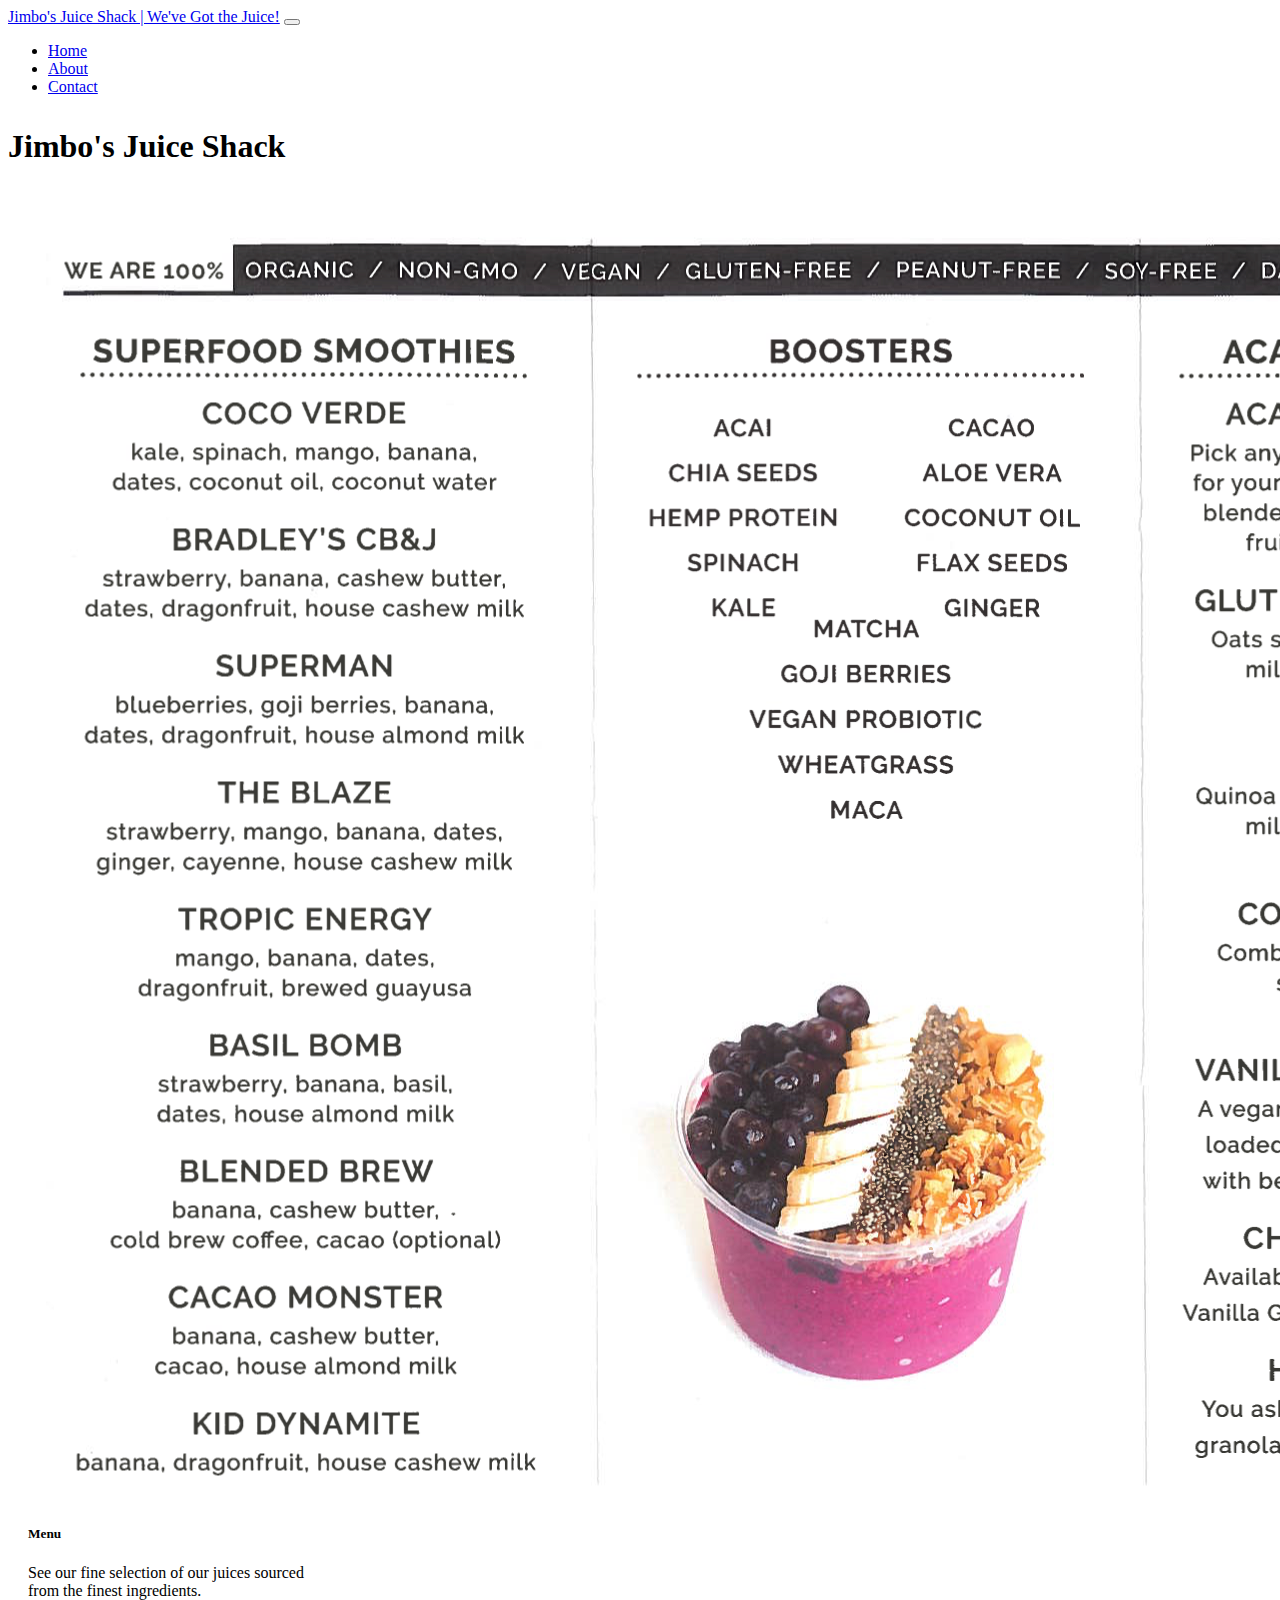
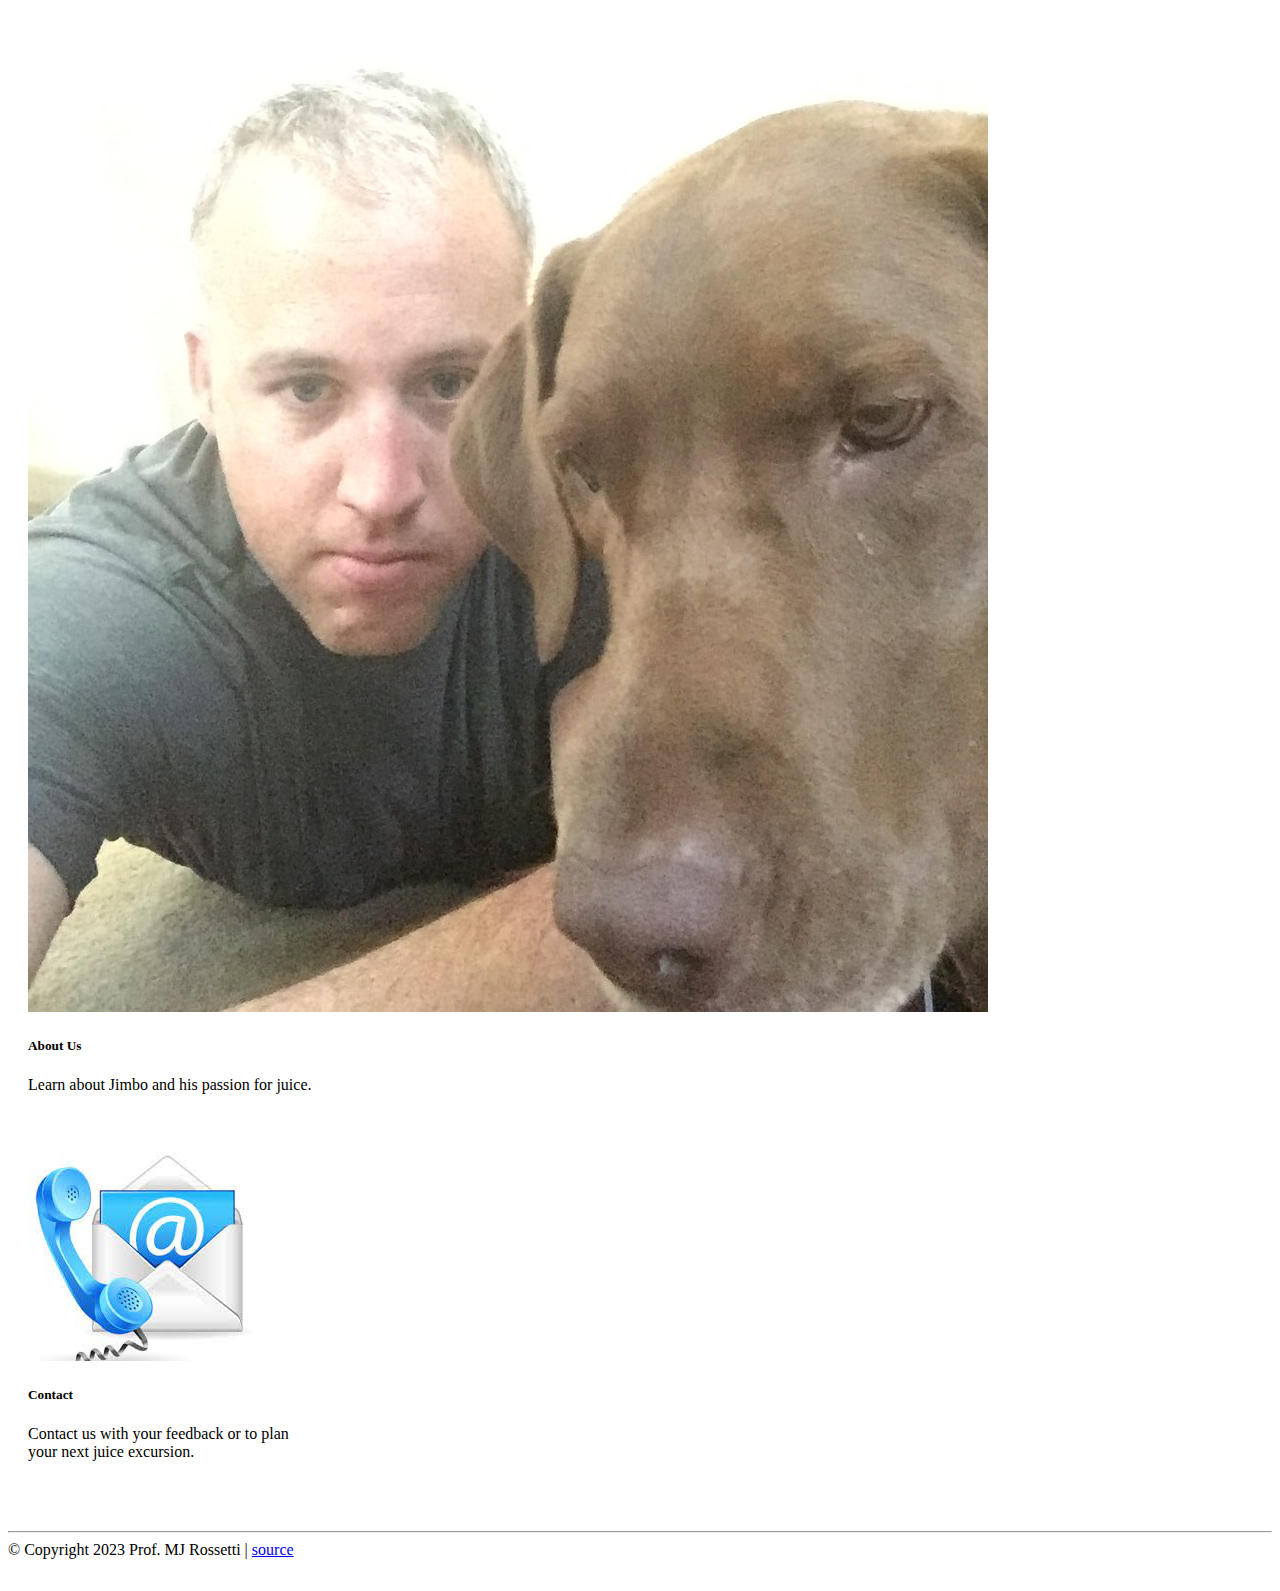
<file: index.html>
<!DOCTYPE html>
<html lang="en">
  <head>
    <meta charset="utf-8">
    <meta name="viewport" content="width=device-width, initial-scale=1">

    <!-- Bootstrap CSS -->
    <link href="https://cdn.jsdelivr.net/npm/bootstrap@5.0.0-beta3/dist/css/bootstrap.min.css" rel="stylesheet" integrity="sha384-eOJMYsd53ii+scO/bJGFsiCZc+5NDVN2yr8+0RDqr0Ql0h+rP48ckxlpbzKgwra6" crossorigin="anonymous">

    <title>Jimbo's Juice Shack</title>
  </head>
  <body>

    <!--
      BOOTSTRAP NAV
      https://getbootstrap.com/docs/5.0/components/navbar/
    -->
    <nav class="navbar navbar-expand-lg navbar-light bg-light">
      <div class="container-fluid">
        <a class="navbar-brand" href="index.html">Jimbo's Juice Shack | We've Got the Juice!</a>

        <button class="navbar-toggler" type="button" data-bs-toggle="collapse" data-bs-target="#navbarSupportedContent" aria-controls="navbarSupportedContent" aria-expanded="false" aria-label="Toggle navigation">
          <span class="navbar-toggler-icon"></span>
        </button>

        <div class="collapse navbar-collapse" id="navbarSupportedContent">
          <ul class="navbar-nav ms-auto mb-2 mb-lg-0">
            <li class="nav-item">
              <a class="nav-link active" aria-current="page" href="index.html">Home</a>
            </li>

            <li class="nav-item">
              <a class="nav-link" href="about.html">About</a>
            </li>

            <li class="nav-item">
              <a class="nav-link" href="contact.html">Contact</a>
            </li>

          </ul>
        </div>
      </div>
    </nav>

    <!--
      PAGE CONTENTS
    -->
    <div class="container" style="margin-top:2em;">

      <div>
        <h1>Jimbo's Juice Shack</h1>
      </div>


      
      
      <!--

        RESPONSIVE GRID OF CARDS

        SEE:

            https://getbootstrap.com/docs/5.0/layout/grid/

            https://getbootstrap.com/docs/5.0/components/card/

            https://getbootstrap.com/docs/5.0/components/card/#grid-cards

      -->

      <div class="row row-cols-3">
        <a href="menu.html" class="card card-link col" style="width: 18rem; margin:20px; text-decoration: none; color: inherit;">
          <div class="card col" style="width: 18rem; margin:20px;">
              <img src="brochure-inside.png" class="card-img-top" alt="...">
              <div class="card-body">
                  <h5 class="card-title">Menu</h5>
                  <p class="card-text">See our fine selection of our juices sourced from the finest ingredients.</p>
              </div>
          </div>
          </a>

          <a href="about.html" class="card card-link col" style="width: 18rem; margin:20px; text-decoration: none; color: inherit;">
          <div class="card col" style="width: 18rem; margin:20px;">
              <img src="IMG_5879.JPG" class="card-img-top" alt="...">
              <div class="card-body">
                  <h5 class="card-title">About Us</h5>
                  <p class="card-text">Learn about Jimbo and his passion for juice.</p>
              </div>
          </div>
          </a>

          <a href="contact.html" class="card card-link col" style="width: 18rem; margin:20px; text-decoration: none; color: inherit;">
          <div class="card col" style="width: 18rem; margin:20px;">
              <img src="ContactUsImage.jpeg" class="card-img-top" alt="...">
              <div class="card-body">
                  <h5 class="card-title">Contact</h5>
                  <p class="card-text">Contact us with your feedback or to plan your next juice excursion.</p>
              </div>
          </div>
          </a>

      </div>









      <footer style="margin-top:2em; margin-bottom:2em;">
        <hr>
        &copy; Copyright 2023 Prof. MJ Rossetti |
        <a href="https://github.com/prof-rossetti/">source</a>
      </footer>
    </div>

    <!-- Bootstrap JS Bundle -->
    <script src="https://cdn.jsdelivr.net/npm/bootstrap@5.0.0-beta3/dist/js/bootstrap.bundle.min.js" integrity="sha384-JEW9xMcG8R+pH31jmWH6WWP0WintQrMb4s7ZOdauHnUtxwoG2vI5DkLtS3qm9Ekf" crossorigin="anonymous"></script>
    <script type="text/javascript">

        console.log("Thanks for the page visit!")

    </script>
  </body>
</html>
</file>
